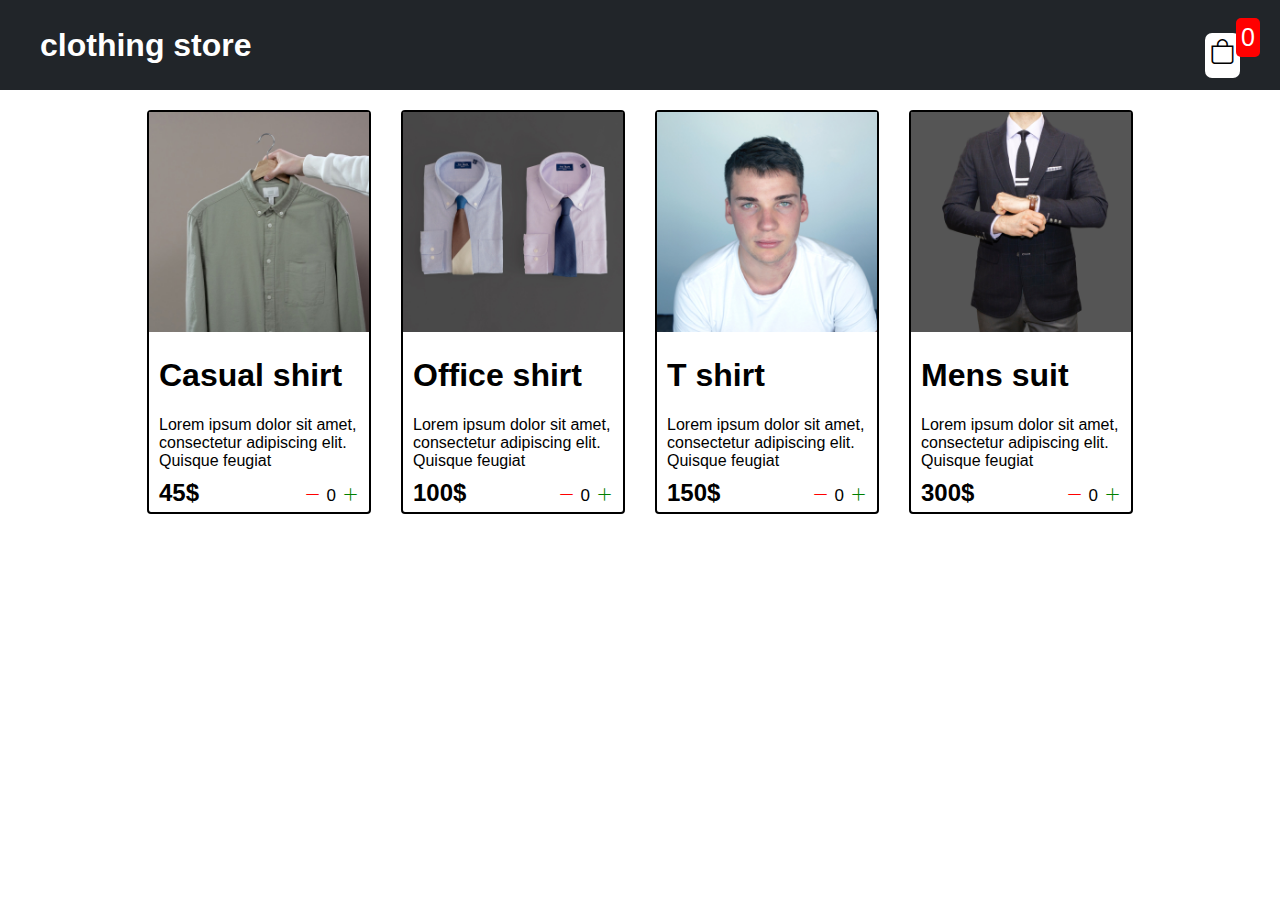
<file: index.html>
<!DOCTYPE html>
<html lang="en">
  <head>
    <link rel="stylesheet" href="style.css" />
    <link
      rel="stylesheet"
      href="https://cdn.jsdelivr.net/npm/bootstrap-icons@1.11.3/font/bootstrap-icons.min.css"
    />
    <meta charset="UTF-8" />
    <meta name="viewport" content="width=device-width, initial-scale=1.0" />
    <title>Main Page</title>
  </head>
  <body>
    <div class="navbar">
      <a href="index.html">
        <h1>clothing store</h1>
      </a>
      <a href="cart.html">
        <div class="cart">
          <i class="bi bi-bag"></i>
          <div class="cartAmount">0</div>
        </div>
      </a>
      
    </div>
    <div class="container-of-cards">
      
     
     
      
    </div>
    <script src="data.js"></script>
    <script src="script.js"></script>
  </body>
</html>
</file>
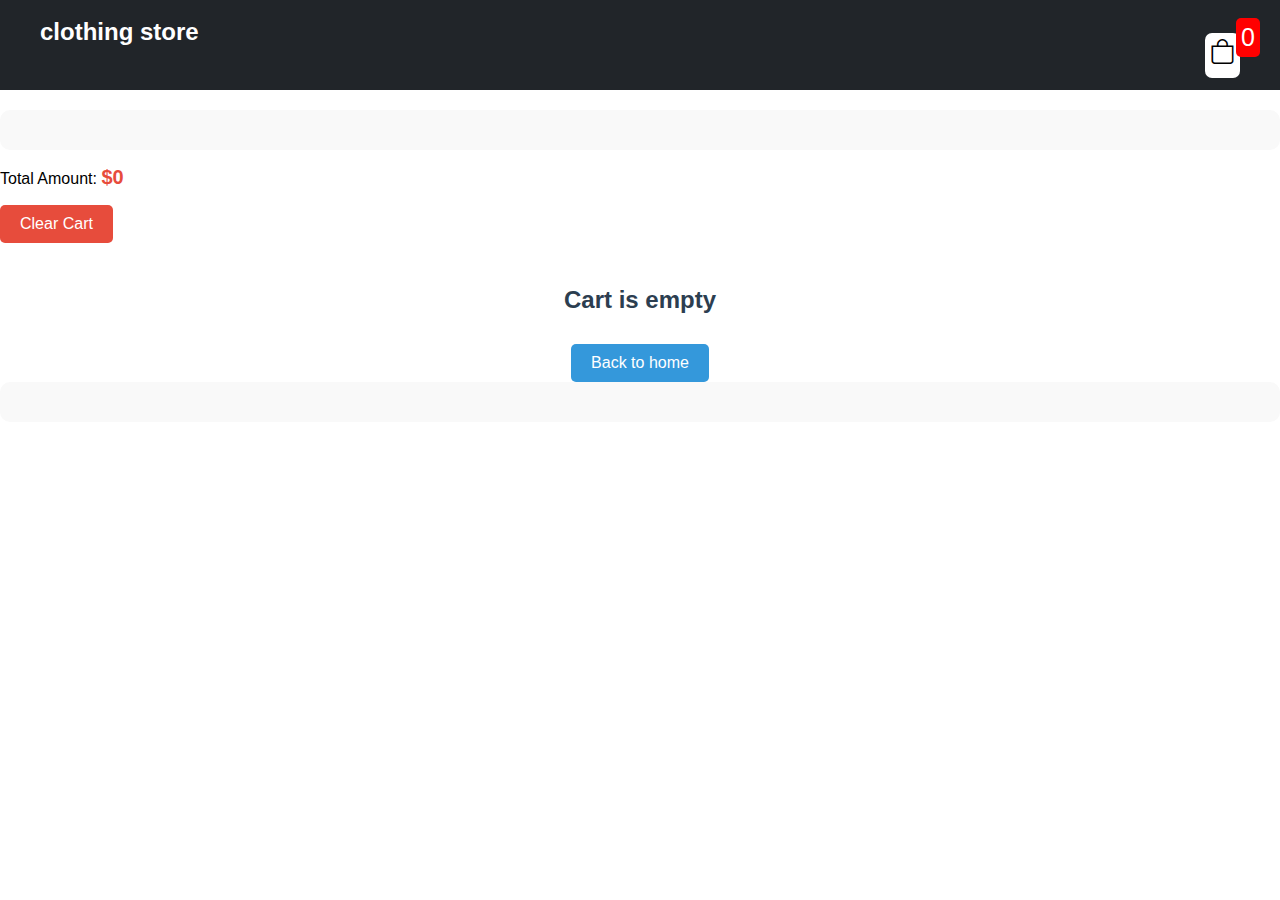
<file: cart.html>
<!DOCTYPE html>
<html lang="en">
<head>
    <link rel="stylesheet" href="style.css" />
    <link
      rel="stylesheet"
      href="https://cdn.jsdelivr.net/npm/bootstrap-icons@1.11.3/font/bootstrap-icons.min.css"
    />
    <meta charset="UTF-8" />
    <meta name="viewport" content="width=device-width, initial-scale=1.0" />
    <title>Document</title>
</head>
<body>
  <div class="navbar">
    <h2>clothing store</h2>
    <div class="cart">
      <i class="bi bi-bag"></i>
      <div class="cartAmount">0</div>
    </div>
  </div>
  <div class="cart-container">
    <div class="shopping-cart"></div>
    <div class="total">
        <p>Total Amount: <span class="totalAmount">$0</span></p>
    </div>
</div>

  <div id="label" class="text-center"></div>
  <div class="shopping-cart"></div>
  <script src="data.js"></script>
  <script src="cart.js"></script>
</body>
</html>
</file>
<file: style.css>
body{
    font-family: sans-serif;
    margin: 0;
    padding: 0;
}

/**
 * Navbar Styles
 */
.navbar{
    display: flex;
    background-color: #212529;
    color: white;
    padding: 20px 40px;
    justify-content: space-between;
    margin-bottom: 20px;
    height: 50px;
    align-items: center;
}

/**
 * Cart Styles
 */
.cart{
    position: relative;
    margin-top: 20px;
    background-color: white;
    color: black;
    font-size: 25px;
    padding: 5px;
    border-radius: 7px;
    height: 35px;
}
a{
    text-decoration: none;
    color: white;
}
.cartAmount{
    position: absolute;
    top: -15px;
    right: -20px;
    background-color: red;
    padding: 5px;
    border-radius: 5px;
    color: white;
}

/**
 * Shop Item Styles
 */
.item{
    width: 220px;
    border: 2px solid black;
    border-radius: 4px;
    height: 400px;
}

@media(max-width:1000px){
    .item{
        flex: 1 1 calc(50%-20px);
    }
}
@media(max-width:500px){
    .item{
        flex: 1 1 100%;
    }
}

.container-of-cards{
    display: flex;
    gap: 30px;
    justify-content: center;
    flex-wrap: wrap;
}
.shop{
    width: 220px;
    height: 500px;
}
.buttons{
    display: flex;
    gap: 6px;
    font-size: 17px;
}
.price{
    display: flex;
    justify-content: space-between;
}
.details{
    padding: 0px 10px;
}
h2{
    margin-top: -7px;
}
.bi-plus-lg{
    color: green;
    cursor: pointer;
}
.bi-dash-lg{
    color: red;
    cursor: pointer;
}
.shop h1{
    margin-top: 2px;
}
i{
    cursor: pointer;
}

.text-center{
    text-align: center;
    margin: auto;
}
.Home-btn{
    background-color: black;
    color: white;
    padding: 6px;
    border-radius: 3px;
    cursor: pointer;
    margin-top: 10px;
}
.bi-x-lg {
    color: red;
    font-weight: bold;
    position: absolute;
    top: 10px;
    right: 10px;
    cursor: pointer;
}

/**
 * Shopping Cart Styles
 */
.shopping-cart {
    display: grid;
    grid-template-columns: repeat(auto-fit, minmax(320px, 1fr));
    justify-content: center;
    gap: 20px;
    padding: 20px;
    background-color: #f9f9f9;
    border-radius: 10px;
}

.cart-item {
    position: relative;
    border: 2px solid #ccc;
    border-radius: 10px;
    display: flex;
    padding: 15px;
    align-items: center;
    background-color: #fff;
    box-shadow: 0 4px 6px rgba(0, 0, 0, 0.1);
    gap: 10px;
}

.cart-buttons {
    display: flex;
    gap: 4px;
}

.cart-item img {
    max-width: 100%;
    height: auto;
    border-radius: 5px;
}

#priceStyle{
    font-weight: bold;
}

/**
 * Total Bill and Clear Cart Section Styles
 */
.total-section {
    display: flex;
    justify-content: space-between;
    align-items: center;
    margin-top: 20px;
    padding: 10px;
    background-color: #f1f1f1;
    border-radius: 10px;
}

.total-section h2 {
    font-size: 20px;
    font-weight: bold;
    color: #333;
}

.totalAmount {
    font-size: 20px;
    font-weight: bold;
    color: #e74c3c;
}

.clear-cart-btn {
    background-color: #e74c3c;
    color: white;
    padding: 10px 20px;
    font-size: 16px;
    border: none;
    border-radius: 5px;
    cursor: pointer;
}

.clear-cart-btn:hover {
    background-color: #c0392b;
}

/**
 * Empty Cart Message Styles
 */
#label {
    text-align: center;
    margin-top: 50px;
}

#label h2 {
    font-size: 24px;
    font-weight: bold;
    color: #2c3e50;
}

.Home-btn {
    background-color: #3498db;
    color: white;
    padding: 10px 20px;
    border: none;
    border-radius: 5px;
    cursor: pointer;
    font-size: 16px;
}
.item:hover {
    transform: scale(1.05);
}
.Home-btn:hover {
    background-color: #2980b9;
}
</file>
